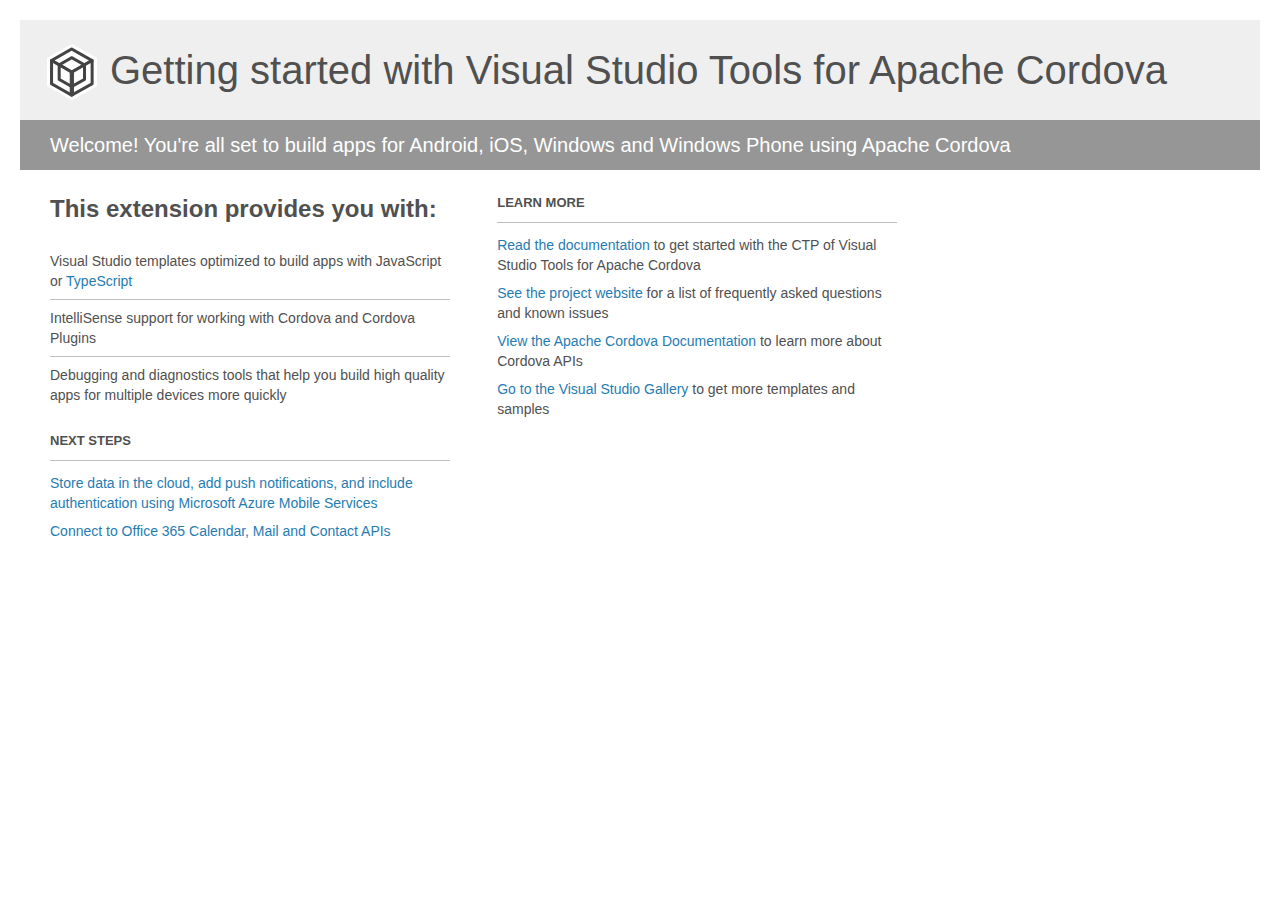
<file: Bosques/Project_Readme.html>
﻿<!-- For the latest documentation, please visit http://go.microsoft.com/fwlink/?LinkID=397704 -->
<!DOCTYPE html>
<html lang="en">
<head>
    <meta charset="utf-8" />
    <title>Getting started with Visual Studio Tools for Apache Cordova</title>
    <style>
        body {
            background: #fff;
            color: #505050;
            font: 14px 'Segoe UI', tahoma, arial, helvetica, sans-serif;
            margin: 20px;
            padding: 0;
        }

        #footer {
            clear: both;
            font-size: 0.80em;
            padding-top: 100px;
        }

        #header {
            background: #efefef;
            padding: 0;
        }

            #header p {
                margin-top: 0px;
                font-size: 20px;
                color: #fff;
                background: #969696;
                padding: 10px 30px;
                line-height: 30px;
            }

        h1 {
            background-image: url('[data-uri]');
            background-repeat: no-repeat;
            background-position-y: 20px;
            font-size: 40px;
            font-weight: normal;
            margin: 0px 20px;
            padding: 20px 30px 20px 70px;
            line-height: 60px;
        }

        #main {
            padding: 5px 30px;
        }

        .section {
            width: 400px;
            float: left;
            margin: 0 4% 10px 0;
        }

            .section h2 {
                font-size: 13px;
                text-transform: uppercase;
                margin: 0;
                border-bottom: 1px solid silver;
                padding-bottom: 12px;
                margin-bottom: 8px;
            }

            .section.first {
                margin-left: 0;
            }

                .section.first h2 {
                    font-size: 24px;
                    text-transform: none;
                    border: none;
                }

                .section.first li {
                    border-top: 1px solid silver;
                    padding: 8px 0;
                }

                    .section.first li.first {
                        border-top: 0px;
                    }

            .section.last {
                margin-right: 0;
            }

        ul {
            list-style: none;
            padding: 0;
            margin: 0;
            line-height: 20px;
        }

        li {
            padding: 4px 0;
        }

        a {
            color: #267cb2;
            text-decoration: none;
        }

            a:hover {
                text-decoration: underline;
            }
    </style>
</head>
<body>
    <div id="header">
        <h1>Getting started with Visual Studio Tools for Apache Cordova</h1>
        <p>Welcome! You're all set to build apps for Android, iOS, Windows and Windows Phone using Apache Cordova</p>
    </div>

    <div id="main">
        <div class="section first">
            <h2>This extension provides you with:</h2>
            <ul>
                <li class="first">Visual Studio templates optimized to build apps with JavaScript or <a href="http://go.microsoft.com/fwlink/?LinkID=511860">TypeScript</a></li>
                <li>IntelliSense support for working with Cordova and Cordova Plugins</li>
                <li>Debugging and diagnostics tools that help you build high quality apps for multiple devices more quickly</li>
            </ul>
        </div>

        <div class="section">
            <h2>Learn More</h2>
            <ul>
                <li><a href="http://go.microsoft.com/fwlink/?LinkID=397716">Read the documentation</a> to get started with the CTP of Visual Studio Tools for Apache Cordova</li>
                <li><a href="http://go.microsoft.com/fwlink/?LinkID=398476">See the project website</a> for a list of frequently asked questions and known issues</li>
                <li><a href="http://go.microsoft.com/fwlink/?LinkID=511861">View the Apache Cordova Documentation</a> to learn more about Cordova APIs</li>
                <li><a href="http://go.microsoft.com/fwlink/?LinkID=398034">Go to the Visual Studio Gallery</a> to get more templates and samples</li>
            </ul>
        </div>

        <div class="section">
            <h2>Next Steps</h2>
            <ul>
                <li><a href="http://go.microsoft.com/fwlink/?LinkID=511863">Store data in the cloud, add push notifications, and include authentication using Microsoft Azure Mobile Services</a></li>
                <li><a href="http://go.microsoft.com/fwlink/?LinkID=511864">Connect to Office 365 Calendar, Mail and Contact APIs</a></li>
            </ul>
        </div>
    </div>
</body>
</html>
</file>
